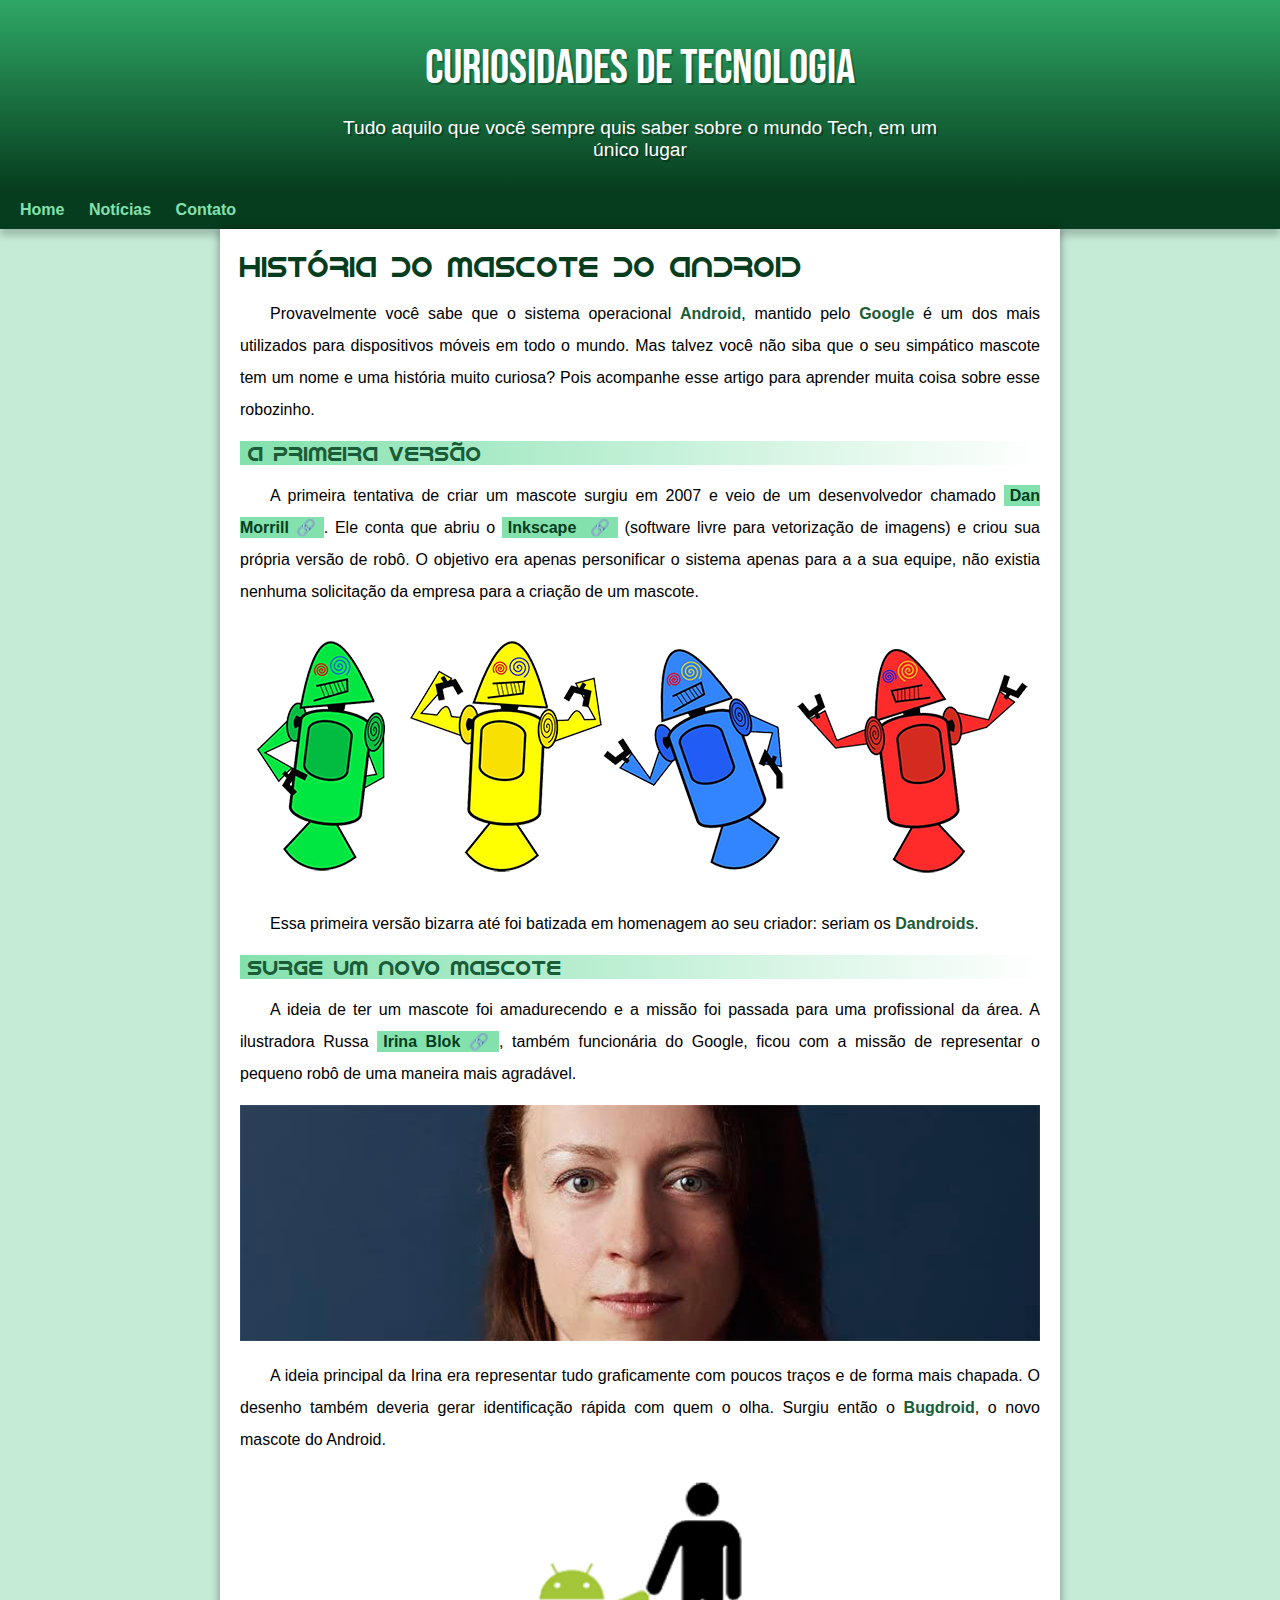
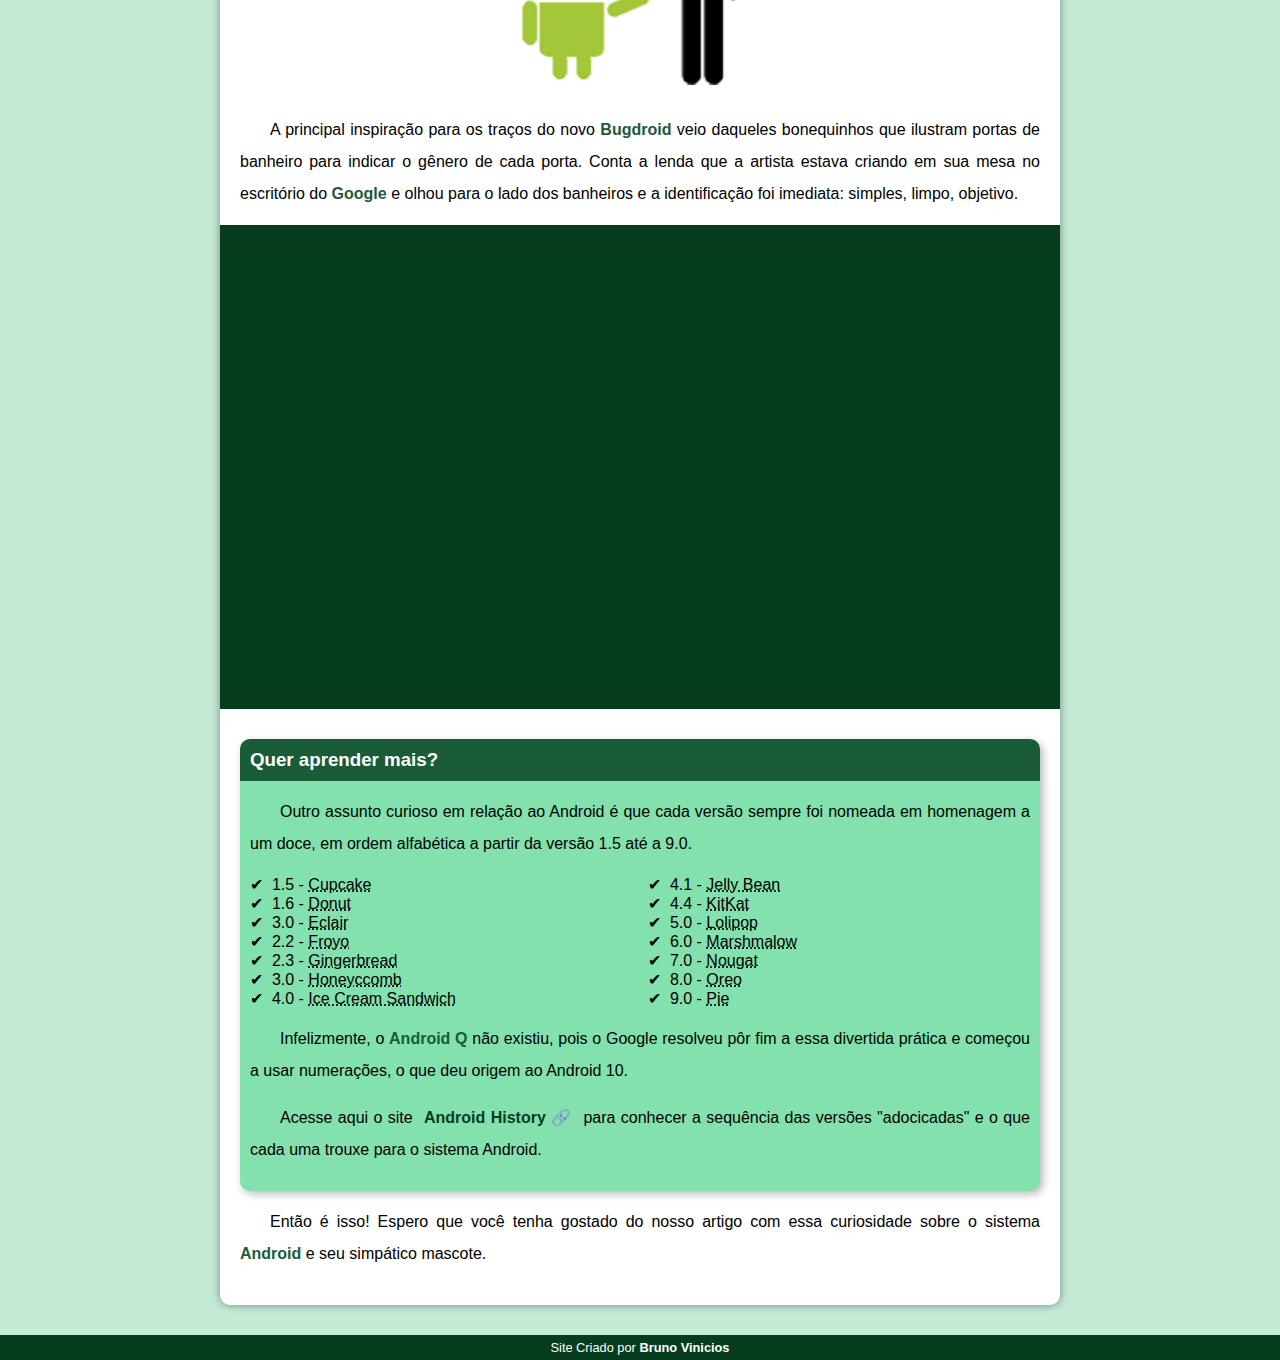
<file: index.html>
<!DOCTYPE html>
<html lang="pt-br">
<head>
    <meta charset="UTF-8">
    <meta http-equiv="X-UA-Compatible" content="IE=edge">
    <meta name="viewport" content="width=device-width, initial-scale=1.0">
    <title>Android</title>
    <link rel="shortcut icon" href="imagens/favicon.ico" type="image/x-icon">
    <link rel="stylesheet" href="style.css">
</head>
<body>
    <header>
        <h1>CURIOSIDADES DE TECNOLOGIA</h1>
        <p>Tudo aquilo que você sempre quis saber sobre o mundo Tech, em um único lugar</p>
    </header>
    <nav>
        <a class="links" href="#">Home</a>
        <a class="links" href="#">Notícias</a>
        <a class="links" href="#">Contato</a>
    </nav>
    <main>
        <article>
        <h1>HISTÓRIA DO MASCOTE DO ANDROID</h1>
        <p>Provavelmente você sabe que o sistema operacional <strong>Android</strong>, mantido pelo <strong>Google</strong> é um dos mais utilizados para dispositivos móveis em todo o mundo. Mas talvez você não siba que o seu simpático mascote tem um nome e uma história muito curiosa? Pois acompanhe esse artigo para aprender muita coisa sobre esse robozinho.</p>
        <h2>A PRIMEIRA VERSÃO</h2>
        <p>A primeira tentativa de criar um mascote surgiu em 2007 e veio de um desenvolvedor chamado <a href="https://androidcommunity.com/dan-morrill-shows-us-the-android-mascot-that-almost-was-20130103/" target="_blank" class="externo">Dan Morrill</a>. Ele conta que abriu o <a href="https://inkscape.org/pt-br/" target="_blank" class="externo">Inkscape </a> (software livre para vetorização de imagens) e criou sua própria versão de robô. O objetivo era apenas personificar o sistema apenas para a a sua equipe, não existia nenhuma solicitação da empresa para a criação de um mascote.</p>
        <picture>
            <source media="(max-width: 600px)" srcset="imagens/dan-droids-pq.png">
            <img src="imagens/dan-droids.png" alt="dan-droids">
        </picture>
        <p>Essa primeira versão bizarra até foi batizada em homenagem ao seu criador: seriam os <strong>Dandroids</strong>.</p>
        <h2>SURGE UM NOVO MASCOTE</h2>
        <p>A ideia de ter um mascote foi amadurecendo e a missão foi passada para uma profissional da área. A ilustradora Russa <a href="https://www.irinablok.com/android" target="_blank" class="externo">Irina Blok</a>, também funcionária do Google, ficou com a missão de representar o pequeno robô de uma maneira mais agradável.</p>
        <picture>
            <source media="(max-width: 600px)" srcset="imagens/irina-blok-pq.jpg">
            <img src="imagens/irina-blok.jpg" alt="irina-blok">
        </picture>
        <p>A ideia principal da Irina era representar tudo graficamente com poucos traços e de forma mais chapada. O desenho também deveria gerar identificação rápida com quem o olha. Surgiu então o <strong>Bugdroid</strong>, o novo mascote do Android.</p>
        <img src="imagens/bugdroid.png" class="pequena" alt="bugdroid">
        <p>A principal inspiração para os traços do novo <strong>Bugdroid</strong> veio daqueles bonequinhos que ilustram portas de banheiro para indicar o gênero de cada porta. Conta a lenda que a artista estava criando em sua mesa no escritório do <strong>Google</strong> e olhou para o lado dos banheiros e a identificação foi imediata: simples, limpo, objetivo.
        </p>
        <div class="video"><iframe width="560px" height="360px" src="https://www.youtube.com/embed/l2UDgpLz20M" title="YouTube video player" frameborder="0" allow="accelerometer; autoplay; clipboard-write; encrypted-media; gyroscope picture-in-picture" allowfullscreen></iframe></div>
        <aside>
            <h3>Quer aprender mais?</h3>
            <p>Outro assunto curioso em relação ao Android é que cada versão sempre foi nomeada em homenagem a um doce, em ordem alfabética a partir da versão 1.5 até a 9.0.
            </p>
                <ul>
                    <li>1.5 - <abbr title="Bolo de Copo">Cupcake</abbr></li>
                    <li>1.6 - <abbr title="Rosquinha">Donut</abbr></li>
                    <li>3.0 - <abbr title="Bomba">Eclair</abbr></li>
                    <li>2.2 - <abbr title="Iogurte Congelado">Froyo</abbr></li>
                    <li>2.3 - <abbr title="Biscoito de Gengibre">Gingerbread</abbr></li>
                    <li>3.0 - <abbr title="Favo de Mel">Honeyccomb</abbr></li>
                    <li>4.0 - <abbr title="Sanduiche de Sorvete">Ice Cream Sandwich</abbr></li>
                    <li>4.1 - <abbr title="Jujuba">Jelly Bean</abbr></li>
                    <li>4.4 - <abbr title="KitKat">KitKat</abbr></li>
                    <li>5.0 - <abbr title="Pirulito">Lolipop</abbr></li>
                    <li>6.0 - <abbr title="Marshmalow">Marshmalow</abbr></li>
                    <li>7.0 - <abbr title="Torrone">Nougat</abbr></li>
                    <li>8.0 - <abbr title="Oreo">Oreo</abbr></li>
                    <li>9.0 - <abbr title="Torta">Pie</abbr></li>
                </ul>
            <p>Infelizmente, o <strong>Android Q</strong> não existiu, pois o Google resolveu pôr fim a essa divertida prática e começou a usar numerações, o que deu origem ao Android 10.</p>
            <p>Acesse aqui o site <a href="https://www.android.com/intl/en_uk/history/" target="_blank" class="externo">Android History</a> para conhecer a sequência das versões "adocicadas" e o que cada uma trouxe para o sistema Android.</p>
        </aside> 
        <p>Então é isso! Espero que você tenha gostado do nosso artigo com essa curiosidade sobre o sistema <strong>Android</strong> e seu simpático mascote.</p> 
        </article>
    </main>
    <footer>
        <p>Site Criado por <a href="https://github.com/Brunovmss18" target="_blank">Bruno Vinicios</a></p>
    </footer>
</body>
</html>
</file>
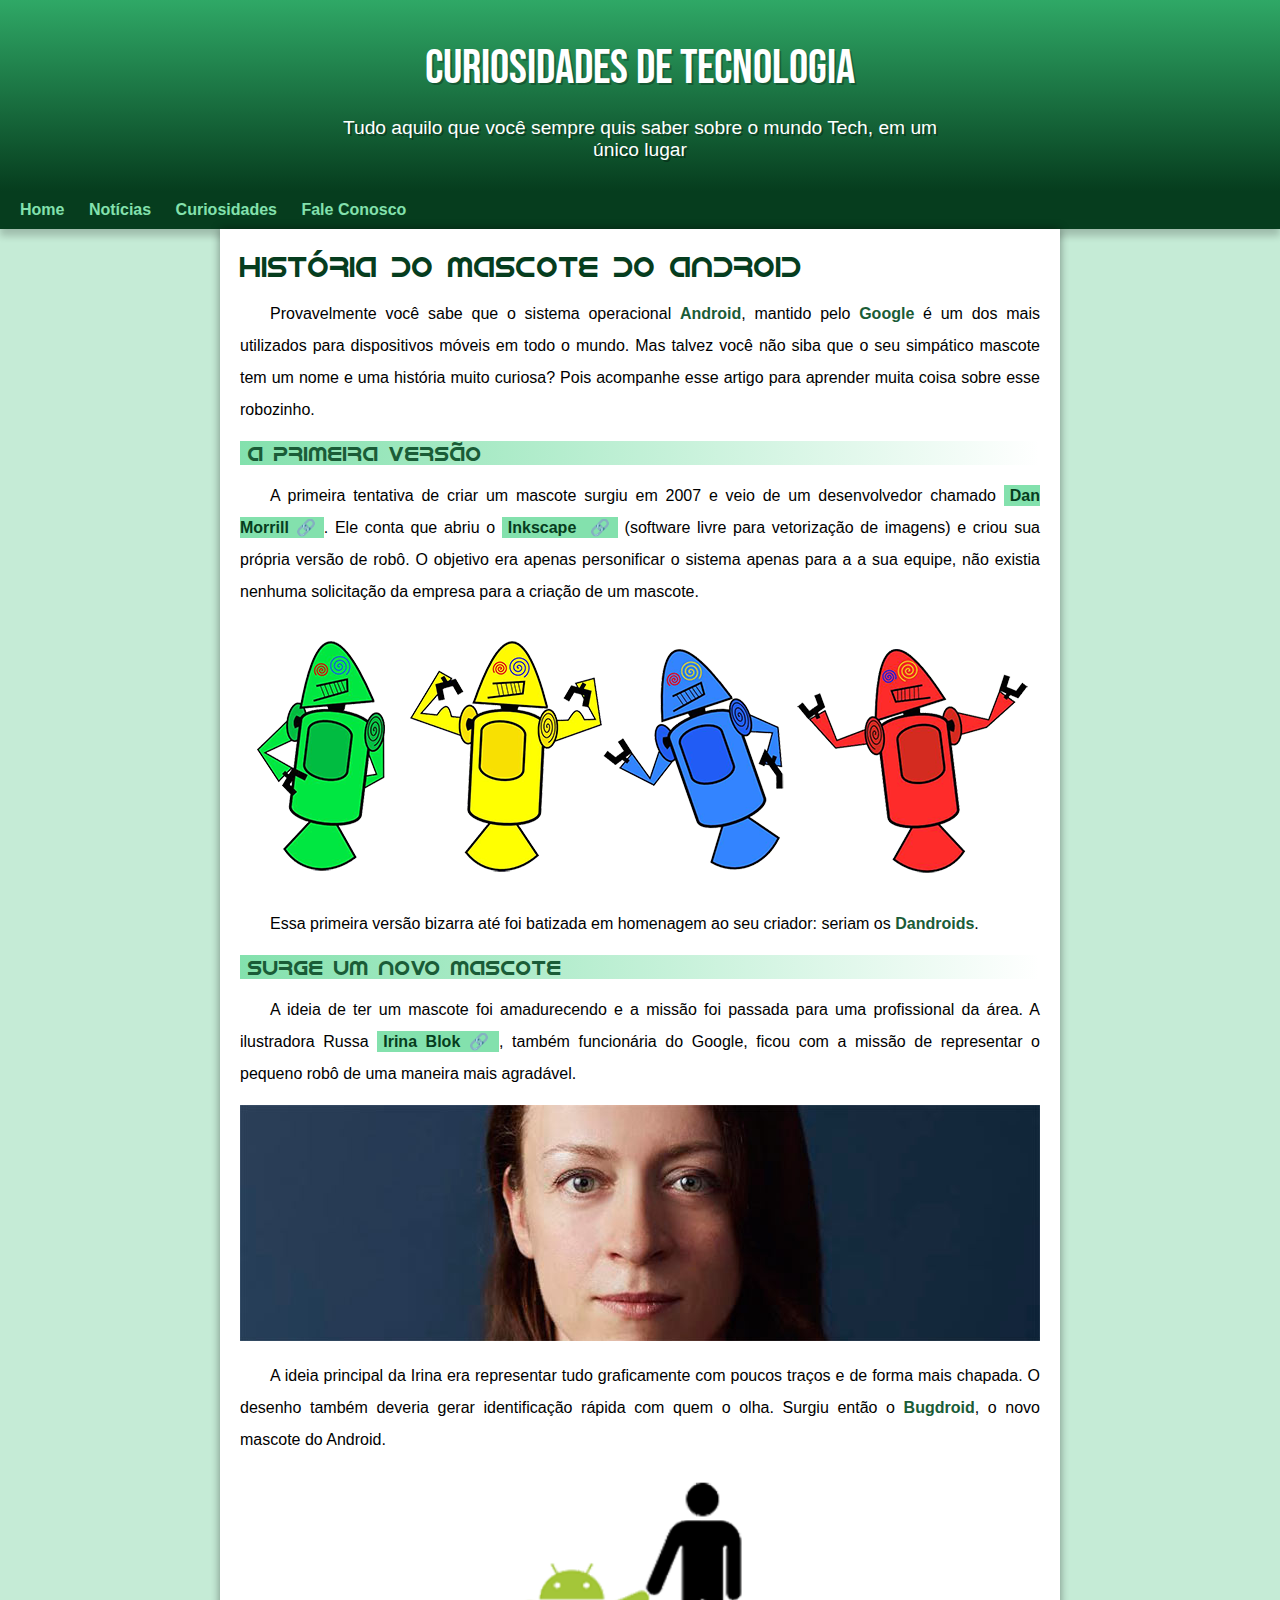
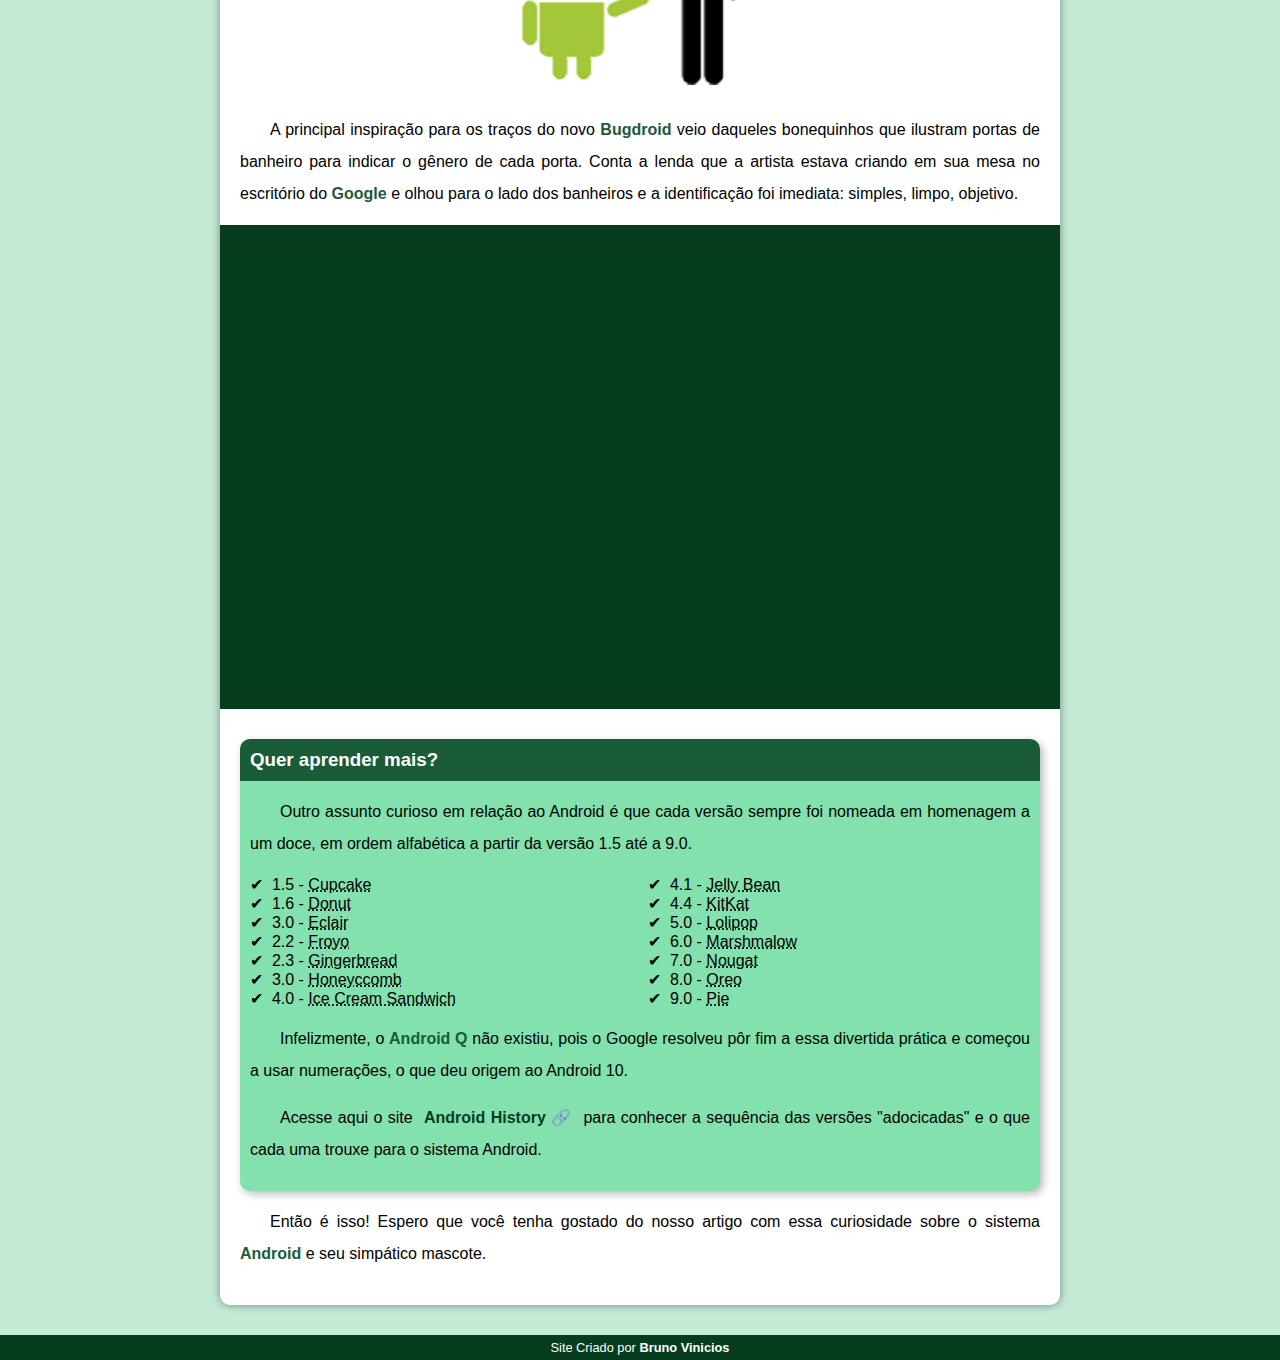
<file: index.html.html>
<!DOCTYPE html>
<html lang="pt-br">
<head>
    <meta charset="UTF-8">
    <meta http-equiv="X-UA-Compatible" content="IE=edge">
    <meta name="viewport" content="width=device-width, initial-scale=1.0">
    <title>Android</title>
    <link rel="shortcut icon" href="imagens/favicon.ico" type="image/x-icon">
    <link rel="stylesheet" href="style.css">
</head>
<body>
    <header>
        <h1>CURIOSIDADES DE TECNOLOGIA</h1>
        <p>Tudo aquilo que você sempre quis saber sobre o mundo Tech, em um único lugar</p>
    </header>
    <nav>
        <a class="links" href="#">Home</a>
        <a class="links" href="#">Notícias</a>
        <a class="links" href="#">Curiosidades</a>
        <a class="links" href="#">Fale Conosco</a>
    </nav>
    <main>
        <article>
        <h1>HISTÓRIA DO MASCOTE DO ANDROID</h1>
        <p>Provavelmente você sabe que o sistema operacional <strong>Android</strong>, mantido pelo <strong>Google</strong> é um dos mais utilizados para dispositivos móveis em todo o mundo. Mas talvez você não siba que o seu simpático mascote tem um nome e uma história muito curiosa? Pois acompanhe esse artigo para aprender muita coisa sobre esse robozinho.</p>
        <h2>A PRIMEIRA VERSÃO</h2>
        <p>A primeira tentativa de criar um mascote surgiu em 2007 e veio de um desenvolvedor chamado <a href="https://androidcommunity.com/dan-morrill-shows-us-the-android-mascot-that-almost-was-20130103/" target="_blank" class="externo">Dan Morrill</a>. Ele conta que abriu o <a href="https://inkscape.org/pt-br/" target="_blank" class="externo">Inkscape </a> (software livre para vetorização de imagens) e criou sua própria versão de robô. O objetivo era apenas personificar o sistema apenas para a a sua equipe, não existia nenhuma solicitação da empresa para a criação de um mascote.</p>
        <picture>
            <source media="(max-width: 600px)" srcset="imagens/dan-droids-pq.png">
            <img src="imagens/dan-droids.png" alt="dan-droids">
        </picture>
        <p>Essa primeira versão bizarra até foi batizada em homenagem ao seu criador: seriam os <strong>Dandroids</strong>.</p>
        <h2>SURGE UM NOVO MASCOTE</h2>
        <p>A ideia de ter um mascote foi amadurecendo e a missão foi passada para uma profissional da área. A ilustradora Russa <a href="https://www.irinablok.com/android" target="_blank" class="externo">Irina Blok</a>, também funcionária do Google, ficou com a missão de representar o pequeno robô de uma maneira mais agradável.</p>
        <picture>
            <source media="(max-width: 600px)" srcset="imagens/irina-blok-pq.jpg">
            <img src="imagens/irina-blok.jpg" alt="irina-blok">
        </picture>
        <p>A ideia principal da Irina era representar tudo graficamente com poucos traços e de forma mais chapada. O desenho também deveria gerar identificação rápida com quem o olha. Surgiu então o <strong>Bugdroid</strong>, o novo mascote do Android.</p>
        <img src="imagens/bugdroid.png" class="pequena" alt="bugdroid">
        <p>A principal inspiração para os traços do novo <strong>Bugdroid</strong> veio daqueles bonequinhos que ilustram portas de banheiro para indicar o gênero de cada porta. Conta a lenda que a artista estava criando em sua mesa no escritório do <strong>Google</strong> e olhou para o lado dos banheiros e a identificação foi imediata: simples, limpo, objetivo.
        </p>
        <div class="video"><iframe width="560px" height="360px" src="https://www.youtube.com/embed/l2UDgpLz20M" title="YouTube video player" frameborder="0" allow="accelerometer; autoplay; clipboard-write; encrypted-media; gyroscope picture-in-picture" allowfullscreen></iframe></div>
        <aside>
            <h3>Quer aprender mais?</h3>
            <p>Outro assunto curioso em relação ao Android é que cada versão sempre foi nomeada em homenagem a um doce, em ordem alfabética a partir da versão 1.5 até a 9.0.
            </p>
                <ul>
                    <li>1.5 - <abbr title="Bolo de Copo">Cupcake</abbr></li>
                    <li>1.6 - <abbr title="Rosquinha">Donut</abbr></li>
                    <li>3.0 - <abbr title="Bomba">Eclair</abbr></li>
                    <li>2.2 - <abbr title="Iogurte Congelado">Froyo</abbr></li>
                    <li>2.3 - <abbr title="Biscoito de Gengibre">Gingerbread</abbr></li>
                    <li>3.0 - <abbr title="Favo de Mel">Honeyccomb</abbr></li>
                    <li>4.0 - <abbr title="Sanduiche de Sorvete">Ice Cream Sandwich</abbr></li>
                    <li>4.1 - <abbr title="Jujuba">Jelly Bean</abbr></li>
                    <li>4.4 - <abbr title="KitKat">KitKat</abbr></li>
                    <li>5.0 - <abbr title="Pirulito">Lolipop</abbr></li>
                    <li>6.0 - <abbr title="Marshmalow">Marshmalow</abbr></li>
                    <li>7.0 - <abbr title="Torrone">Nougat</abbr></li>
                    <li>8.0 - <abbr title="Oreo">Oreo</abbr></li>
                    <li>9.0 - <abbr title="Torta">Pie</abbr></li>
                </ul>
            <p>Infelizmente, o <strong>Android Q</strong> não existiu, pois o Google resolveu pôr fim a essa divertida prática e começou a usar numerações, o que deu origem ao Android 10.</p>
            <p>Acesse aqui o site <a href="https://www.android.com/intl/en_uk/history/" target="_blank" class="externo">Android History</a> para conhecer a sequência das versões "adocicadas" e o que cada uma trouxe para o sistema Android.</p>
        </aside> 
        <p>Então é isso! Espero que você tenha gostado do nosso artigo com essa curiosidade sobre o sistema <strong>Android</strong> e seu simpático mascote.</p> 
        </article>
    </main>
    <footer>
        <p>Site Criado por <a href="https://github.com/Brunovmss18" target="_blank">Bruno Vinicios</a></p>
    </footer>
</body>
</html>
</file>
<file: style.css>
@charset "UTF-8";

@import url('https://fonts.googleapis.com/css2?family=Bebas+Neue&display=swap');

@font-face {
    font-family: 'Android';
    src: url('/fontes/idroid.otf') format('opentype');
    font-weight: normal;
}

:root {
    --cor0: #c5ebd6;
    --cor1: #83e1ad;
    --cor2: #3ddc84;
    --cor3: #2fa866;
    --cor4: #1a5c37;
    --cor5: #063d1e;

    --fonte-padrão: Arial, Verdana, Helvetica, sans-serif;
    --fonte-destaque: 'Bebas Neue', cursive;
    --fonte-android: 'Android', cursive;
}

* {
    margin: 0px;
    padding: 0px;
}

body {
    background-color: var(--cor0);
    font-family: var(--fonte-padrão);
}

a.externo::after {
    content: '\00A0\1f517';
}

header {
    background-image: linear-gradient(to bottom, var(--cor3), var(--cor5));
    min-height: 150px;
    text-align: center;
    padding-top: 40px;
}

header > h1 {
    color: white;
    font-family: var(--fonte-destaque);
    font-size: 3em;
    font-weight: normal;
    margin-bottom: 20px;
    text-shadow: 2px 2px 0px rgba(0, 0, 0, 0.267);
}

header > p {
    font-family: var(--fonte-padrão);
    font-size: 1.2em;
    color: white;
    max-width: 600px;
    padding-right: 10px;
    padding-left: 10px;
    margin: auto;
    padding-bottom: 30px;
    text-shadow: 2px 2px 0px rgba(0, 0, 0, 0.315);
}

nav {
    background-color: var(--cor5);
    padding: 10px;
    box-shadow: 0px 7px 7px rgba(0, 0, 0, 0.192)
}

nav > a {
    color: var(--cor1);
    padding: 10px;
    border-radius: 5px;
    text-decoration: none;
    font-weight: bold;
    transition-duration: 0.5s;
}

nav > a:hover {
    background-color: var(--cor3);
    color: var(--cor5);
}

main {
    min-width: 300px;
    max-width: 800px;
    margin: auto;
    margin-bottom: 30px;
    padding: 20px;
    background-color: white;
    box-shadow: 0px 0px 10px rgba(0, 0, 0, 0.418);
    border-bottom-left-radius: 10px;
    border-bottom-right-radius: 10px;
}

main h1 {
    color: var(--cor5);
    font-family: var(--fonte-android);
    font-weight: normal;
    font-size: 1.8em;
}

main h2 {
    font-family: var(--fonte-android);
    color: var(--cor4);
    font-size: 1.3em;
    font-weight: normal;
    background-image: linear-gradient(to right, var(--cor1), transparent);
    text-indent: 8px;
}

main p {
    margin: 15px 0px;
    text-align: justify;
    text-indent: 30px;
    font-size: 1em;
    line-height: 2em;
}

main strong {
    color: var(--cor4);
    font-weight: bold;
}

main a {
    text-decoration: none;
    font-weight: bold;
    color: var(--cor5);
    background-color: var(--cor1);
    padding: 2px 6px;
}

main a:hover {
    text-decoration: underline;
    color: var(--cor4);
}

main img {
    width: 100%;
}

main img.pequena {
    max-width: 350px;
    display: block;
    margin: auto;
}

div.video {
    background-color: var(--cor5);
    margin: 0px -20px 30px -20px;
    padding: 20px;
    padding-bottom: 58%;
    position: relative;
}

div.video > iframe {
    position: absolute;
    top: 5%;
    left: 5%;
    width: 90%;
    height: 90%;
}

aside {
    background-color: var(--cor1);
    padding: 10px;
    border-radius: 10px;
    box-shadow: 3px 3px 8px rgba(0, 0, 0, 0.281);
}

aside > h3 {
    background-color: var(--cor4);
    color: white;
    padding: 10px;
    margin: -10px -10px 0px -10px;
    border-radius: 10px 10px 0px 0px;
}

aside > ul {
    list-style-type: '\2714\00A0\00A0';
    list-style-position: inside;
    columns: 2;
}

footer {
    background-color: var(--cor5);
    color: white;
    text-align: center;
    font-size: 0.8em;
    padding: 5px;
}

footer > p > a {
    color: white;
    font-weight: bolder;
    text-decoration: none;
}

footer > p > a:hover {
    text-decoration: underline;
    color: var(--cor1);
}
</file>
